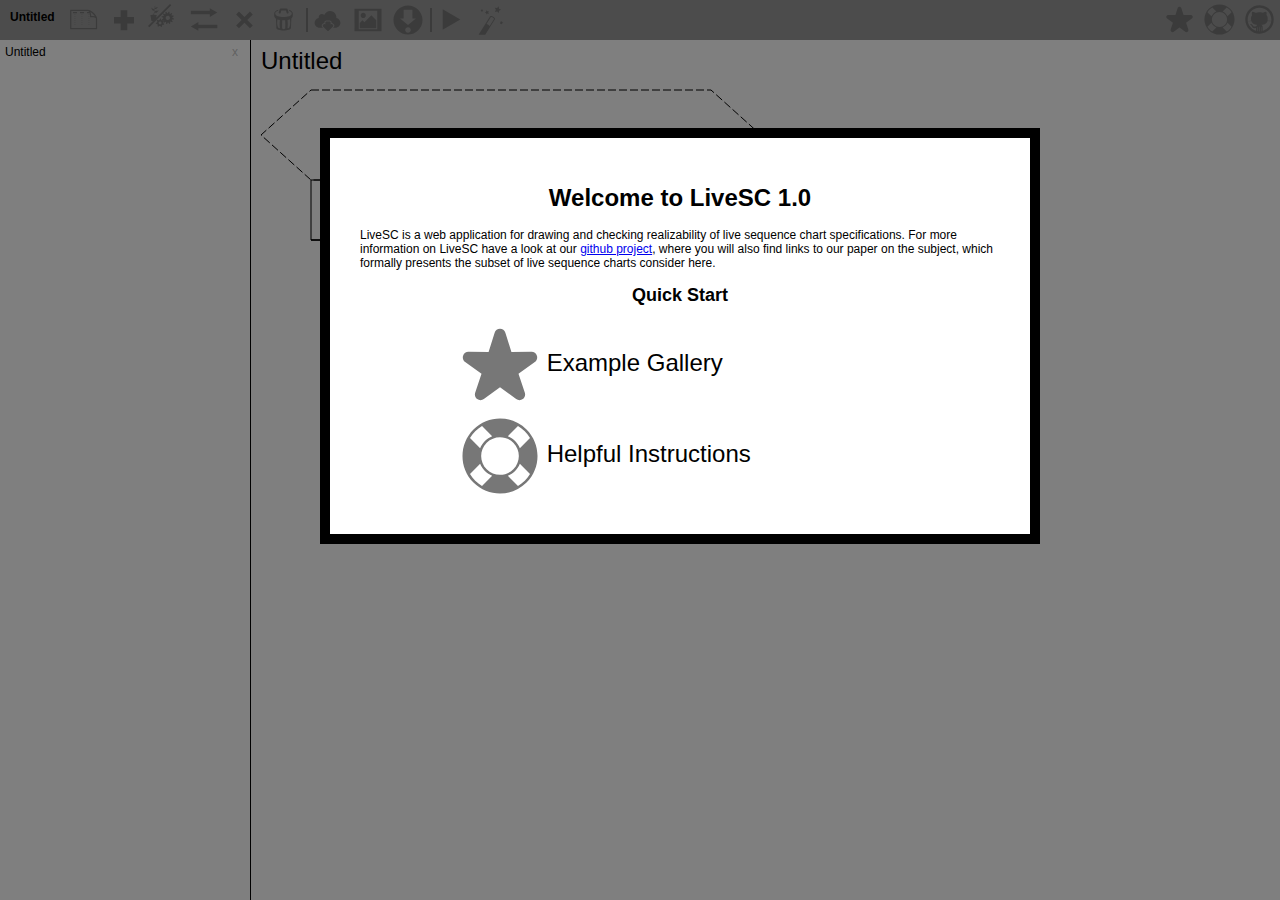
<file: index.htm>
<!DOCTYPE html>
<html>
<head>
<meta charset="UTF-8" />
<title>LiveSC</title>
<!--
TODO:
 - Create system view (create it on-the-fly don't store it anywhere)
 - Add existential/universal to chart (allow existential charts to be marked "must never happen")

When we feel like it:
 - Serialization to online repository (php)

-->
	<link rel="stylesheet" type="text/css" href="style.css"/>
	<script type="text/javascript" src="lib/raphael-min.js"/></script>
	<script type="text/javascript" src="lib/raphael-icons.js"/></script>
	<script type="text/javascript" src="lib/raphael.export.js"/></script>
	<script type="text/javascript" src="lib/jquery.min.js"/></script>
	<script type="text/javascript" src="lib/jquery.json.min.js"/></script>
	<script type="text/javascript" src="lib/jquery.base64.js"/></script>
	<script type="text/javascript" src="bin/icons.js"></script>
	<script type="text/javascript" src="bin/examples.js"></script>
	<script type="text/javascript" src="bin/sidebar.js"></script>
	<script type="text/javascript" src="bin/smv.js"></script>
	<script type="text/javascript" src="bin/message.js"></script>
	<script type="text/javascript" src="bin/instance.js"></script>
	<script type="text/javascript" src="bin/chart.js"></script>
	<script type="text/javascript" src="bin/ui.js"></script>
	<script type="text/javascript" src="bin/editor.js"></script>
	<script type="text/javascript" src="bin/applet.js"></script>
</head>
<body>
<div id="wrapper">
	<div id="toolbar"></div>
	<div class="wrapright">
		<div id="workspace"></div>
	</div>
	<div id="chartlist"></div>
</div>
	<div id="effectarea"></div>
	<div id="apploading" class="dialog">
		<div id="apploadmsg" class="msgbox">
			<h1>Loading Model Checking Applet</h1>
			<p>
			Please wait while the Java applet for checking your model is being loaded.<br>
			Be advised that this may take a while, and can render your browser unstable.<br>
			But other than that, enjoy :)
			</p>
			<p>
			By the way, you'll probably need a Java plugin to run this part.<br>
			Alternatively, you can export the SMV file and download a console<br>
			appliation to check realizability from <a href="https://github.com/jopsen/LiveSC">github.com/jopsen/LiveSC</a>
			</p>
		</div>
	</div>
	<div id="progressdialog" class="dialog">
		<div id="progress" class="msgbox">
			<div id="spinner"></div><h1 id="operation"></h1>
			<pre id="console"></pre>
			<div id="closeprogress">(Close)</div>
		</div>
	</div>
	<div id="examples">
	</div>
	<div id="welcomedialog" class="dialog" style="display: block;">
		<div id="welcome" class="msgbox">
			<h1 id="welcometitle">Welcome to LiveSC</h1>
			<p>
			LiveSC is a web application for drawing and checking realizability of live sequence chart
			specifications.
			For more information on LiveSC have a look at our
			<a href="https://github.com/jopsen/LiveSC" target="_blank">github project</a>, where you will also find
			links to our paper on the subject, which formally presents the subset of live sequence charts 
			consider here.
			</p>
			<h2>Quick Start</h2>
			<div id="examplehint" class="hint">
				<img src="images/star.svg"/>
				Example Gallery
			</div>
			<div id="helphint" class="hint">
				<img src="images/help.svg"/>
				Helpful Instructions
			</div>
		</div>
	</div>
	<div id="helpdialog">
		<div id="help">
			<h1>Helpful Instructions</h1>
			<div id="helpclose">(Click to skip instructions)</div>
			<p>
			Below you will find a brief introduction to this application.
			</p>
			<div id="infolist">
				<div id="infoimg">
					<img src="images/annotation.svg"/>
				</div>
			</div>
		</div>
	</div>
</body>
</html>
</file>
<file: style.css>
html{
	height: 		100%;
}

body{
	height: 		100%;
	margin:			0px;
	padding:		0px;
	font-size:		75%;
	font-family:	"Trebuchet MS", "Helvetica", "Arial",  "Verdana", sans-serif;
	overflow:		hidden;
}

input.centered {
	text-align:		center;
}

input.editor {
	position:		absolute;
	font-family:	arial;
	font-size:		10px;
	border:			none;
	z-index:		1000;
	outline: 		none;
	background:		transparent;
}

.instancerow{
	padding-left:	20px;
}

svg{
	-webkit-user-select: none;
	-khtml-user-select: none;
	-moz-user-select: none;
	-o-user-select: none;
	-ie-user-select:none;
	user-select: none;
}

#toolbar span.filename{
	font:				"Verdana";
	font-weight:		bold;
	padding:			10px 10px 0 0;
	float:				left;
	margin:				0 0 0 10px;
	display:			block;
}

#toolbar{
	height:				40px;
	background-color:	#999;
	width:				100%;
}

#toolbar div.toolbaritem{
	float: left;
	height:				40px;
	width:				40px;
}

#wrapper{
	width:			100%;
	height: 		100%;
	margin:			0;
}

#workspace{
	position:			relative;
	margin-left:		250px;
	overflow:			auto;
	border-left:		1px solid #000;
	background-color:	#ffffff;
	z-index:			1;
}

div.wrapright{
	float:			left;
	width:			100%;
}

#chartlist{
	float:			left;
	width:			250px;
	min-height:		100px;
	margin-left:	-100%;
	overflow:		auto;
}

#chartlist .item{
	padding:		5px;
	cursor:			pointer;
	margin-bottom:	2px;
}

#chartlist .item:nth-child(odd){
	background:		#fff;
}
#chartlist .item:nth-child(even){
	background:		#f6f6f6;
}


#chartlist .item:hover{
	background:			#e6e6e6;
	-moz-box-shadow: 	0 0 3px rgba(0,0,0,0.5);
	-webkit-box-shadow: 0 0 3px rgba(0,0,0,0.5);
	box-shadow: 		0 0 3px rgba(0,0,0,0.5);
}

#effectarea{
	position: 		absolute;
	z-index: 		9999;
	width: 			100%;
	height: 		100%;
	top: 			0px;
	left: 			0px;
	display:		none;
}

.dialog{
	display:			none;
	position:			absolute;
	z-index:			9999;
	width:				100%;
	height:				100%;
	top:				0px;
	left:				0px;
	background-color:	rgba(0, 0, 0, 0.5);
	text-align:			center;
}

.msgbox{
	border:				10px solid black;
	width:				50%;
	margin-left:		25%;
	margin-right:		25%;
	margin-top:			10%;
	padding:			30px;
	background-color:	white;
	position:			relative;
}

.msgbox p{
	text-align:			left;
}

#closeprogress {
	position: 		absolute;
	display:		none;
	cursor: 		pointer;
	color:			red;
	right: 			10px;
	bottom: 		10px;
}

#console{
	overflow:			auto;
	border:  			1px solid #ccc;
	display:			block;
	font-size:			1.2em;
	text-align:			left;
}


#examples{
	display:			none;
	position:			absolute;
	z-index:			9999;
	width:				100%;
	bottom:				0px;
	left:				0px;
	background-color:	white;
	overflow:			auto;
}

#examples div.example{
	padding:			30px;
	cursor:				pointer;
	overflow:			auto;
	margin-bottom:		2px;
}

#examples div.example img{
	float:				left;
	padding-right:		15px;
}

#examples div.example div{
	overflow:			auto;
}

#examples div.example div h2{
	margin-top:		0px;
}

#examples div.example:nth-child(odd){
	background:		#fff;
}
#examples div.example:nth-child(even){
	background:		#f6f6f6;
}
#examples div.example:hover{
	background:			#e6e6e6;
	-moz-box-shadow: 	0 0 3px rgba(0,0,0,0.5);
	-webkit-box-shadow: 0 0 3px rgba(0,0,0,0.5);
	box-shadow: 		0 0 3px rgba(0,0,0,0.5);
}

#examples div.topdiv:hover{
	background:		white;
}

#examples div.topdiv{
	cursor:				default;
	padding-top:		10px;
	padding-bottom:		10px;
	position:			fixed;
	z-index:			99999;
	left:				0px;
	top:				0px;
	width:				100%;
	height:				50px;
	background-color:	white;
	text-indent:		30px;
}

#examples div.topdiv span{
	position:			absolute;
	top:				20px;
	right:				20px;
	color:				red;
	cursor:				pointer;
}

#toolbar div.separator{
	float:				left;
	background-color:	#777;
	width:				2px;
	margin-top:			8px;
	height:				24px;
	margin-right:		1px;
	margin-left:		1px;
}


#helpdialog{
	display:			none;
	position:			absolute;
	z-index:			99999999;
	width:				100%;
	height:				100%;
	top:				0px;
	left:				0px;
	background-color:	white;
	overflow:			auto;
}

#help{
	width:				100%;
	height:				100%;
	overflow:			auto;
}

#help h1, #help p{
	padding-left: 	15px;
}

#help div.infoitem{
	width:			50%;
	float:			left;
	height:			70px;
	position:		relative;
	padding-top:	10px;
}

#help div.infoitem div.infoicon{
	height:			70px;
	width:			80px;
	float:			left;
	padding-left:	10px;
}

#infoimg{
	width:	50%;
	height:	320px;
	float: right;
	background-color: #fff;
	border-bottom:	1px solid #f6f6f6;
}

#infoimg img{
	max-width:	100%;
	max-height:	320px;
}

#help div.infoitem div.infotext{
	padding-right:		10px;
}

#help div.infoitem:nth-child(4n+2), #help div.infoitem:nth-child(4n+1){
	background:		#f6f6f6;
}
#help div.infoitem:nth-child(4n+0), #help div.infoitem:nth-child(4n+3){
	background:		#fff;
}
#help div.infoitem:nth-child(5){
	background:		#fff;
}
#help div.infoitem:nth-child(4){
	background:		#f6f6f6;
}
#helpclose{
	cursor:		pointer;
	color: 		red;
	position: 	absolute;
	top: 		10px;
	right: 		20px;
}

.hint img{
	width: 80px;
	vertical-align: middle;
}

.hint{
	cursor:			pointer;
	font-size:		2em;
	text-align:		left;
	padding-left:	100px;
	background:		#fff;
	padding-top:	5px;
	padding-bottom:	5px;
	margin-bottom:	3px;
}
.hint:hover{
	background:			#e6e6e6;
	-moz-box-shadow: 	0 0 3px rgba(0,0,0,0.5);
	-webkit-box-shadow: 0 0 3px rgba(0,0,0,0.5);
	box-shadow: 		0 0 3px rgba(0,0,0,0.5);
}
</file>
